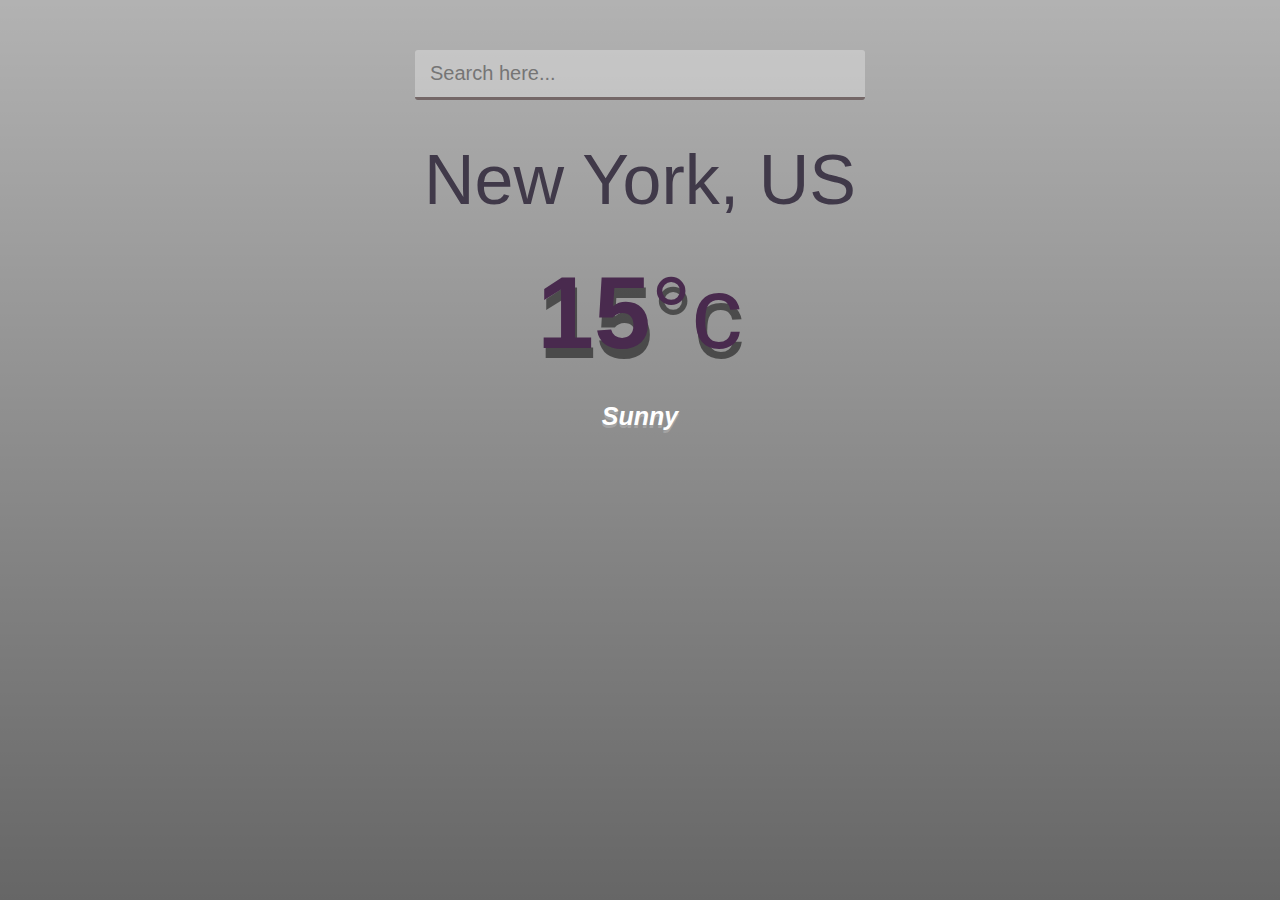
<file: index.html>
<!DOCTYPE html>
<html lang="en">
<head>
  <meta charset="UTF-8">
  <meta name="viewport" content="width=device-width, initial-scale=1.0">
  <title>Smash It Weather</title>
  <link rel= "stylesheet" href="style.css">
  
</head>
<body>
  <div class="app-wrap">
    <header>
      <input type="search" class="search-box" placeholder="Search here..."/>
    </header>
    <main>
      <section class ="location"> 
        <div class="city">New York, US</div>
      </section>
      <div class="current">
        <div class="temperature">15<span>°c</span></div>
        <div class="description">Sunny</div>
      </div>
    </main>
  </div>
  <script src="main.js"></script>
</body>
</html>
</file>
<file: style.css>
*{
  margin: 0 ;
  padding: 0;
  box-sizing: border-box;
}
body{
  font-family: 'Segoe UI', Tahoma, Geneva, Verdana, sans-serif;
  background-size: cover;
  background-position: top center;
}
.app-wrap {
  display: flex;
  flex-direction: column;
  min-height: 100vh;
  background-image: linear-gradient(to bottom, rgba(0,0,0,0.3),rgba(0,0,0,0.6));
}
header{
  display: flex;
  justify-content: center;
  align-items: center;
  padding: 50px 15px 15px;
}
header input[type="search"]{
  width: 100%;
  height: 50px;
  width:450px ;
  padding:10px 15px; 
  border: none;
  outline:none ;
  border-radius: 3px;
  background-color: rgba(255, 255, 255, 0.3);
  border-bottom: 3px solid #746767;
  color:#423750;
  font-size: 20px;
  font-weight: 300;
  transition: 0.2s ease-out;
}
header input:focus {
  background-color:rgba(255, 255, 255, 0.6);
}
main{
  flex: 1 1 100%;
  padding: 25px 25px 50px;
  display: flex;
  flex-direction: column;
  align-items: center;
  text-align: center;
} 
.location .city {
  color: #403949;
  font-size: 70px;
  font-weight: 500 ;
  margin-bottom: 5px ;
}
.current .temperature {
  color: #492a4e;
  font-size: 102px;
  font-weight: 900;
  margin: 30px 0px;
  text-shadow: 2px 10px rgba(0, 0, 0, 0.5);
}
.current .temperature span {
  font-weight: 500;
}
.current .description {
  color: #ffffff;
  font-size: 25px;
  font-weight: 700;
  font-style: oblique;
  margin-bottom: 15px;
  text-shadow: 0px 3px rgba(255, 255, 255, 0.2);
}
.current .hi-low {
  color: #ffffff;
  font-size: 16px;
  font-weight: 700;
  text-shadow: 0px 4px rgba(255, 255, 255, 0.1);
}
</file>
